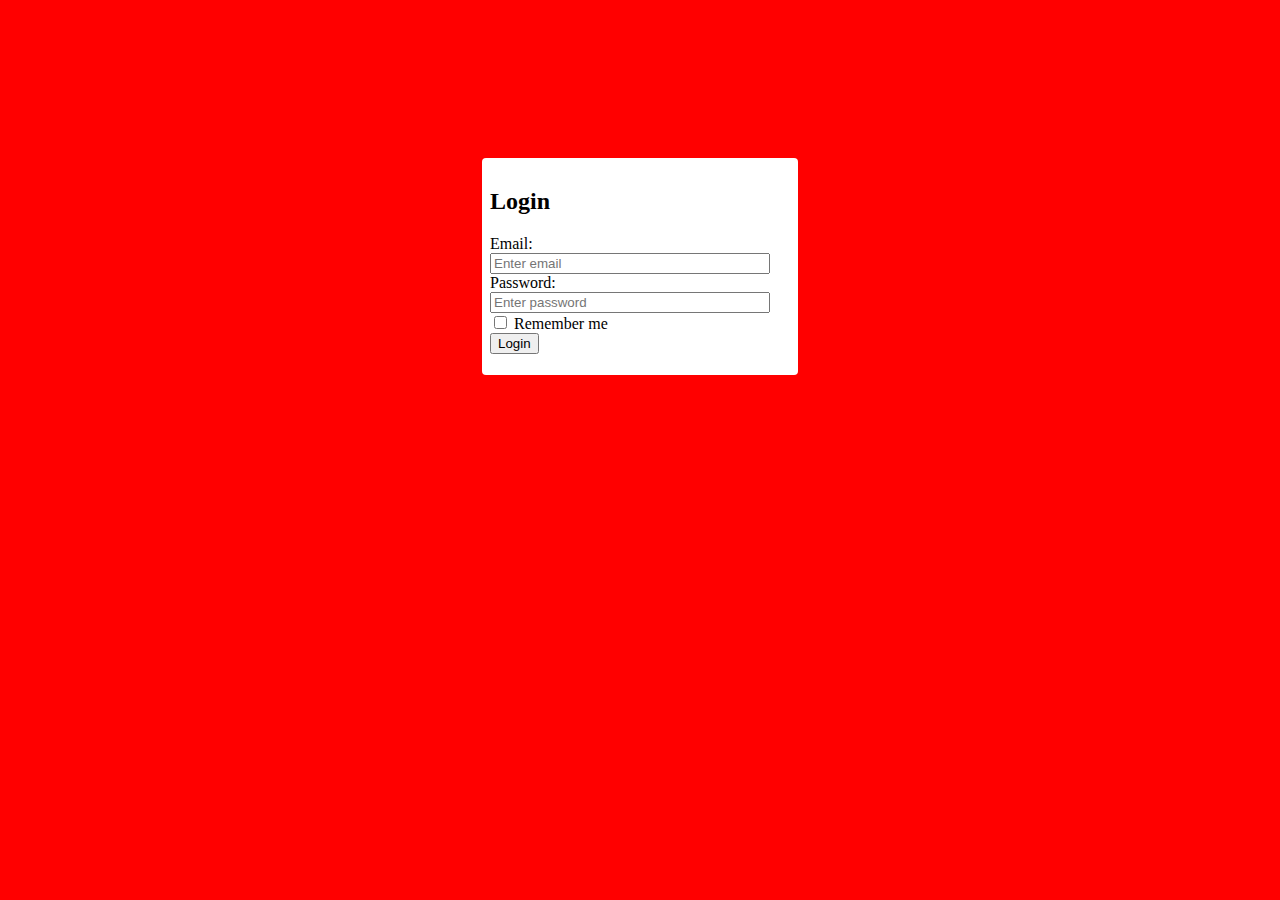
<file: pages/login.html>
<style>
  .login-form{
    top:150px;
    background-color:red;
    position: relative;
    width: 300px;
    margin-left: auto;
    margin-right: auto;
    margin-bottom: 2rem;
    padding: 3rem;
   padding:10px 8px 5px;
    border-radius: 4px;

  }
  #bg{

    background:white ;

  }

body{
  background:red;
}


.login-form h2{
width:20px;


}


 .form-group input{
   flex: 1;
   margin-right: 1rem;

}
.form-control{
  width:280px;

}

</style>
<body>
<div class="login" ng-controller="loginController">
<div class="login-form" id="bg">
  <h2>Login</h2>
  <form name="loginForm">
    <div class="form-group">
      <label for="email">Email:</label>
      <input type="email"  class="form-control" id="email" placeholder="Enter email" name="email" ng-mode="email">
    </div>
    <div class="form-group">
      <label for="pwd">Password:</label>
      <input type="password" class="form-control" id="pwd" placeholder="Enter password" name="pwd" ng-password="password">
    </div>
    <div class="checkbox">
      <label><input type="checkbox" name="remember"> Remember me</label>
    </div>
    <button type="submit" class="btn btn-default" ng-disabled="loginForm.$invalid" ng-click="goToHome()">Login</button>
    <!-- <button type="login" class="btn btn-default">Login</button> -->
  </form>
</div>
</div>
</body>
</file>
